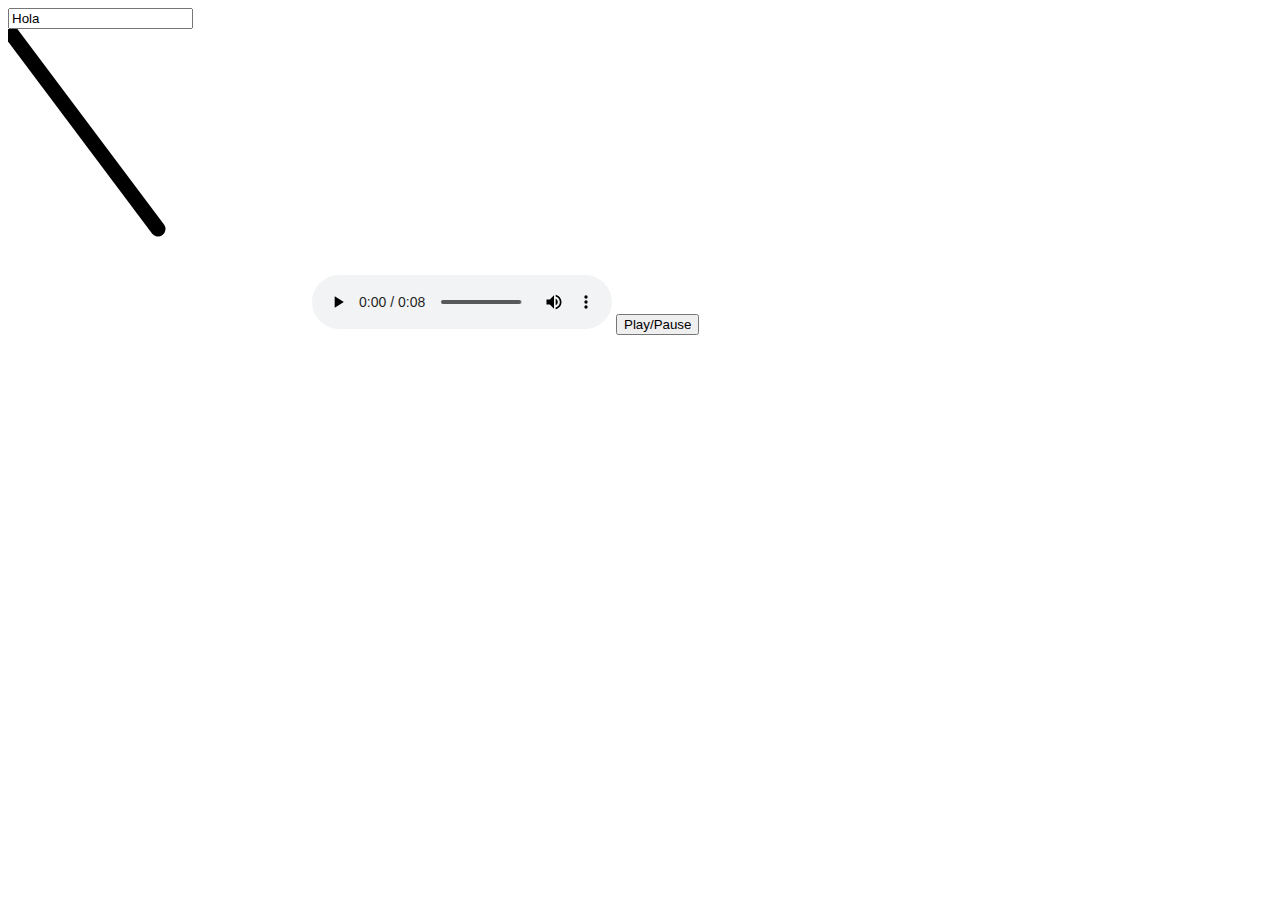
<file: level2/index.html>
<!DOCTYPE html>
<html lang="en">
  <head>
    <meta charset="UTF-8" />
    <meta http-equiv="X-UA-Compatible" content="IE=edge" />
    <meta name="viewport" content="width=device-width, initial-scale=1.0" />
    <title>Document</title>
    <link
      rel="shortcut icon"
      href="assets/img/favicon-16x16.png"
      type="image/x-icon"
    />
    <link rel="stylesheet" href="assets/css/style.css" />
    <!--<script src="assets/js/index.js"></script>
    <script src="assets/js/secondScript.js"></script>
    <script src="assets/js/dataMethods.js"></script>
    <script src="assets/js/switch.js"></script>
    <script src="assets/js/sets.js"></script>
    <script src="assets/js/errorHandling.js"></script>
    <script src="assets/js/hoisting.js"></script>-->
    <script>
      window.addEventListener("storage", () => {
        console.log("GETS FIRED");
        console.log(JSON.parse(window.localStorage.getItem("usuario")));
      });
    </script>
  </head>
  <body>
    <section>
      <input type="text" id="mi-input" />
    </section>
    <canvas id="main-canvas" width="300px" height="300px"></canvas>
    <audio
      src="assets/audio/Punch Swoosh Series.mp3"
      id="audio-tag"
      controls
    ></audio>
    <button
      data-playing="false"
      role="switch"
      id="play-btn"
      aria-checked="false"
    >
      <span>Play/Pause</span>
    </button>

    <!--<h1>Titulo</h1>
    <p id="parrafo">
      Lorem ipsum dolor sit amet consectetur adipisicing elit. Delectus porro
      cupiditate totam, quas magnam veritatis eaque at enim, ratione voluptatum
      quo, sit nulla aliquid ut a praesentium perspiciatis doloribus illum!
    </p>
    <button class="btn">Hola</button>
    <form id="miForm" class="miForm">
      <input type="text" name="input_texto" id="input_texto" />
      <span id="errorLabel" class="errorLabel oculto"
        >Por favor rellena este campo</span
      >
      <input type="submit" value="Enviar" />
    </form>
    <section class="global-container">
      <section class="container">
        <img
          id="proyecto-1"
          src="https://images.unsplash.com/photo-1635224626757-7de3747d9e99?crop=entropy&cs=tinysrgb&fit=crop&fm=jpg&h=1080&ixid=MnwxfDB8MXxyYW5kb218MHx8fHx8fHx8MTYzNzk2NDQ3Mw&ixlib=rb-1.2.1&q=80&w=1080"
        />
        <img
          id="proyecto-2"
          src="https://images.unsplash.com/photo-1637224774680-e5b8d732b7eb?crop=entropy&cs=tinysrgb&fit=crop&fm=jpg&h=1080&ixid=MnwxfDB8MXxyYW5kb218MHx8fHx8fHx8MTYzNzk2NDQ5NQ&ixlib=rb-1.2.1&q=80&w=1080"
        />
        <img
          id="proyecto-3"
          src="https://images.unsplash.com/photo-1635864702590-b02b40e65488?crop=entropy&cs=tinysrgb&fit=crop&fm=jpg&h=1080&ixid=MnwxfDB8MXxyYW5kb218MHx8fHx8fHx8MTYzNzk2NDUwOQ&ixlib=rb-1.2.1&q=80&w=1080"
        />
        <img
          id="proyecto-4"
          src="https://images.unsplash.com/photo-1635215870586-fd905e595943?crop=entropy&cs=tinysrgb&fit=crop&fm=jpg&h=1080&ixid=MnwxfDB8MXxyYW5kb218MHx8fHx8fHx8MTYzNzk2NDUzOA&ixlib=rb-1.2.1&q=80&w=1080"
        />
      </section>
    </section>
    <canvas width="500" height="500" id="villaplatzi"></canvas>-->
    <!-- <script src="assets/js/noctis.js"></script>
    <script src="assets/js/webStorage.js"></script>
    <script src="assets/js/dom.js"></script> -->
    <script src="assets/js/25_apis.js"></script>
  </body>
</html>
</file>
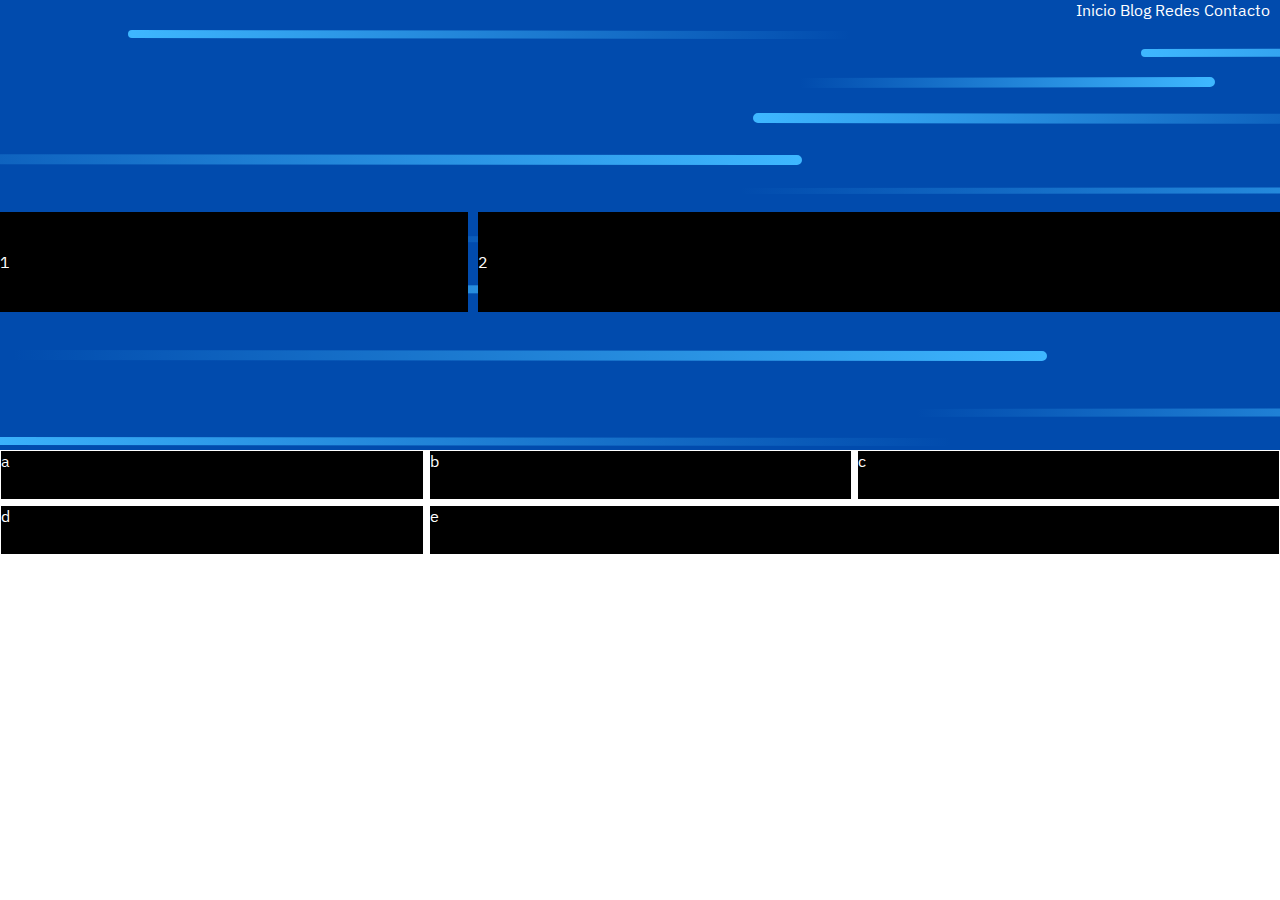
<file: level1/CSS3/index.html>
<!DOCTYPE html>
<html lang="en">
  <head>
    <meta charset="UTF-8" />
    <meta http-equiv="X-UA-Compatible" content="IE=edge" />
    <meta name="viewport" content="width=device-width, initial-scale=1.0" />
    <title>Document</title>
    <link rel="stylesheet" href="assets/style.css" />
    <link
      rel="stylesheet"
      href="./assets/fonts/fontawesome-free-5.15.4-web/fontawesome-free-5.15.4-web/css/all.min.css"
    />
  </head>
  <body>
    <header class="header-background">
      <nav>
        <!-- Aquí va el logo 
        <img src="" />-->
        <ul class="nav-list">
          <a href="#"> <li>Inicio</li></a>
          <a href="#"> <li>Blog</li></a>
          <a href="#"> <li>Redes</li></a>
          <a href="#"> <li>Contacto</li></a>
        </ul>
      </nav>
      <section class="header-container">
        <article class="item1">1</article>
        <article class="item2">2</article>
      </section>
    </header>
    <!-- css grid  -->
    <section class="grid-container">
      <div class="item-a">a</div>
      <div class="item-b">b</div>
      <div class="item-c">c</div>
      <div class="item-d">d</div>
      <div class="item-e">e</div>
    </section>
    <footer></footer>
  </body>
</html>
</file>
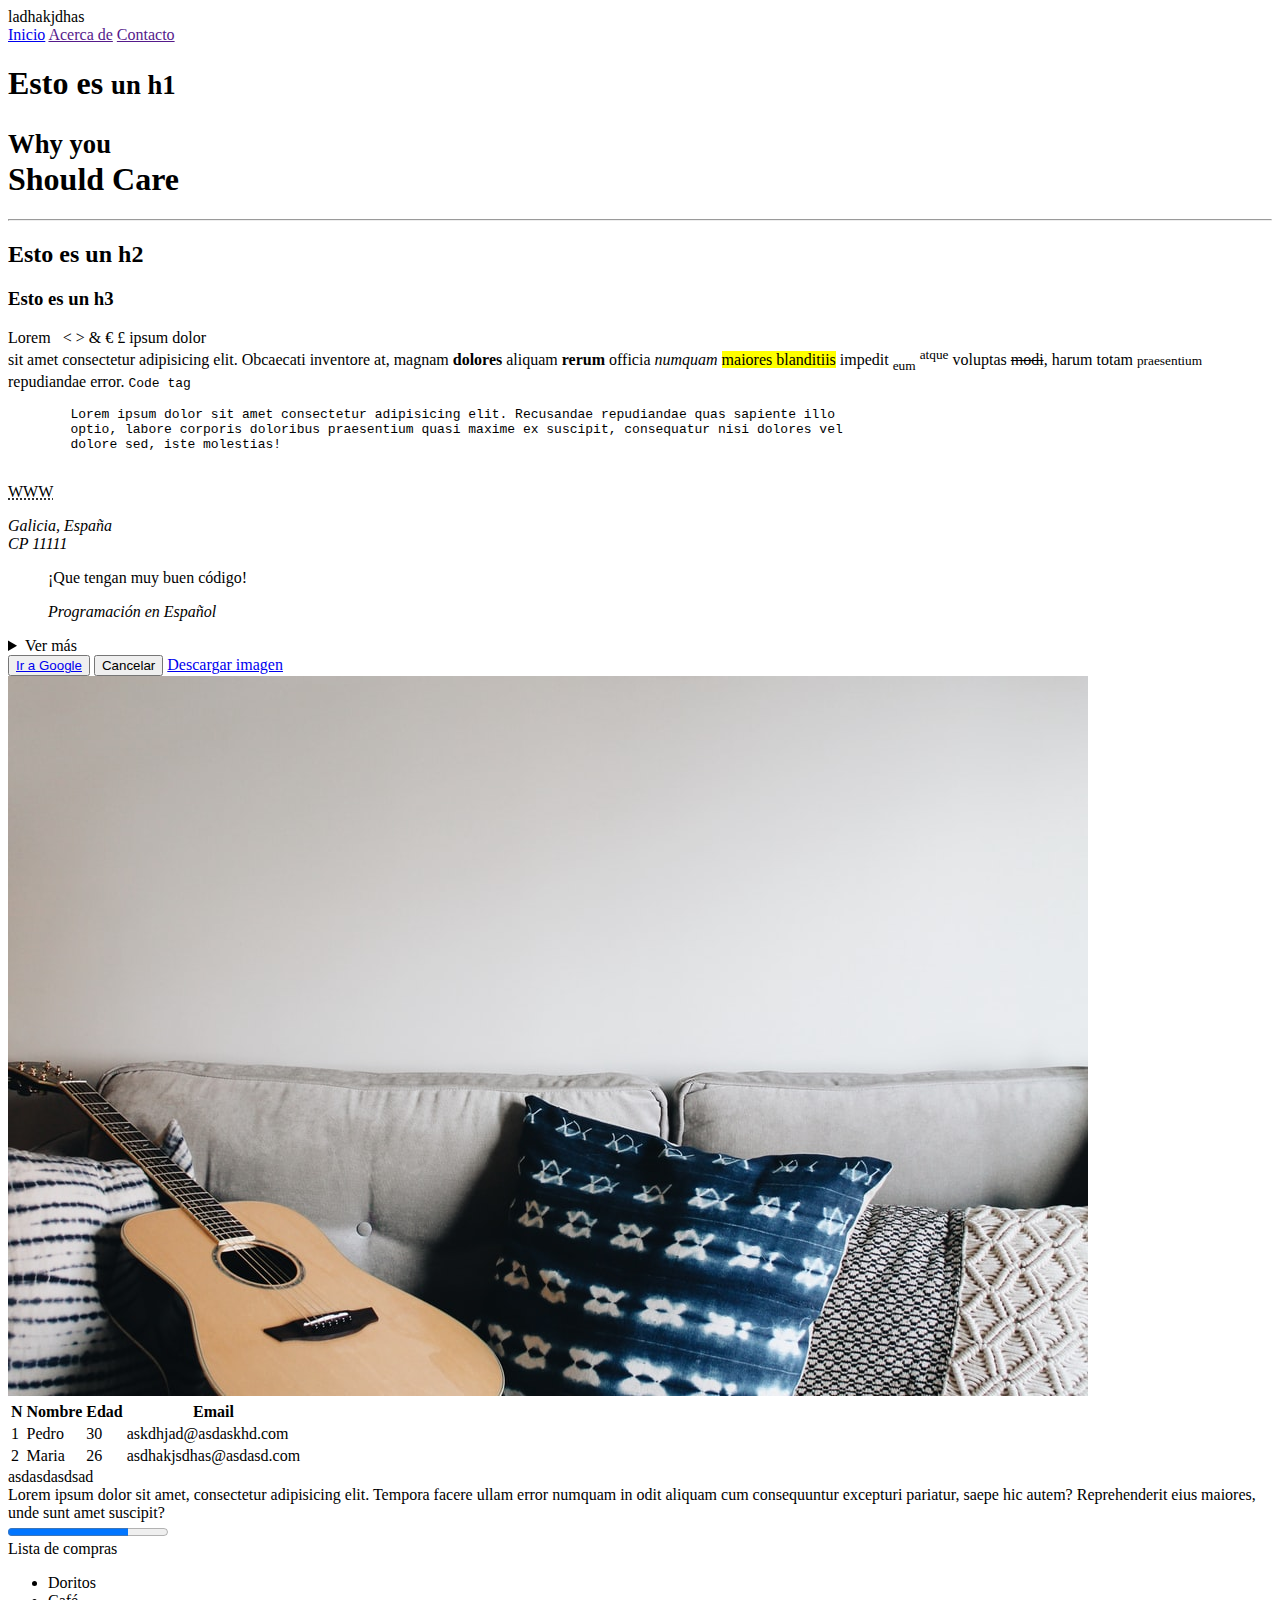
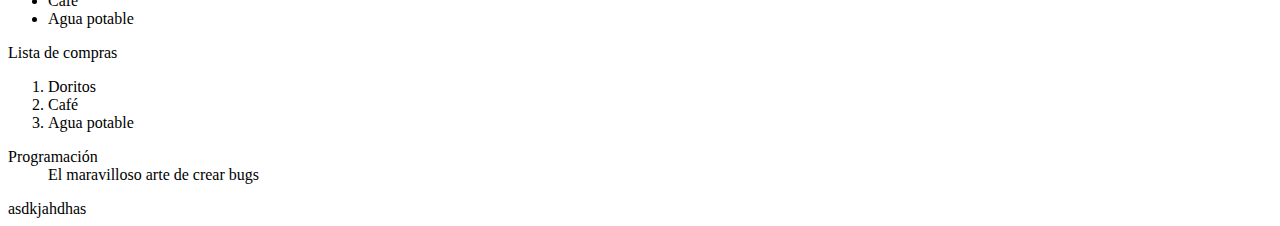
<file: level1/HTML/index.html>
<!DOCTYPE html>
<html lang="en">
  <head>
    <meta charset="UTF-8" />
    <meta http-equiv="X-UA-Compatible" content="IE=edge" />
    <meta name="viewport" content="width=device-width, initial-scale=1.0" />
    <meta
      description="Esta web está dedicada a ser un ejemplo para Programación en español"
    />
    <meta property="og:title" content="Título de mi web" />
    <meta property="og:description" content="Descripción de mi web" />
    <meta
      property="og:image"
      content="https://ahrefs.com/blog/wp-content/uploads/2019/12/fb-how-to-become-an-seo-expert.png"
    />
    <title>Level 1 | HTML5</title>
  </head>
  <body>
    <header>ladhakjdhas</header>
    <nav>
      <!--Redirección a elemento HTML por su id -->
      <a href="#inicio">Inicio</a>
      <a href="">Acerca de</a>
      <a href="">Contacto</a>
    </nav>

    <!--Texto-->
    <h1>Esto es <small>un h1</small></h1>
    <h1>
      <small>Why you</small> <br />
      Should Care
    </h1>
    <hr />
    <h2>Esto es un h2</h2>
    <h3>Esto es un h3</h3>
    <!--Section con id "inicio" referenciado en el nav -->
    <section id="inicio">
      <p>
        Lorem &nbsp; &lt; &gt; &amp; &euro; &pound; ipsum dolor <br />
        sit amet consectetur adipisicing elit. Obcaecati inventore at, magnam
        <b>dolores</b> aliquam <strong>rerum</strong> officia <i>numquam</i>
        <mark>maiores blanditiis</mark> impedit <sub> eum</sub>
        <sup>atque</sup> voluptas <del> modi</del>, harum totam
        <small>praesentium</small> repudiandae error.
        <code> Code tag </code>
      </p>
      <!--Texto preformateado-->
      <pre>
        Lorem ipsum dolor sit amet consectetur adipisicing elit. Recusandae repudiandae quas sapiente illo 
        optio, labore corporis doloribus praesentium quasi maxime ex suscipit, consequatur nisi dolores vel
        dolore sed, iste molestias!
      </pre>
      <p>
        <!--Abreviaturas-->
        <abbr title="World Wide Web">WWW</abbr>
        <!--Direcciones-->
        <address>
          Galicia, España <br/>
          CP 11111
        </address>
        <!--Citas-->
        <blockquote>
          <p>¡Que tengan muy buen código!</p>
          <!--Autor de la cita-->
          <cite>Programación en Español</cite>
        </blockquote>
      </p>
      <details><summary>Ver más</summary><p>Lorem ipsum dolor sit amet consectetur adipisicing elit. Molestiae voluptas ut consequuntur suscipit obcaecati. Repellat magnam magni suscipit. Aut, placeat qui. Vitae obcaecati, odio non suscipit quis nesciunt iusto nobis.</p></details>
      <button>
        <!--Apertura de enlace en nueva tab del navegador -->
        <a href="http://google.com" target="_blank">Ir a Google</a>
      </button>
      <button>Cancelar</button>
      <!--Descarga de un archivo con un tag "a"-->
      <a href="./HTML.rar">Descargar imagen</a>
    </section>
    <img src="./mi_imagen.jpg" class="imagen p-bg-foto-on" />
    <!--Tablas-->
    <table>
      <!--Head o cabezera de la tabla-->
      <thead>
        <!--Table row | fila de tabla-->
        <tr>
          <!--Table head | Encabezado de la tabla-->
          <th>N</th>
          <th>Nombre</th>
          <th>Edad</th>
          <th>Email</th>
        </tr>
      </thead>
      <!--Cuerpo o body de la tabla-->
      <tbody>
        <tr>
          <!--table data | celdas de la tabla-->
          <td>1</td>
          <td>Pedro</td>
          <td>30</td>
          <td>askdhjad@asdaskhd.com</td>
        </tr>
        <tr>
          <td>2</td>
          <td>Maria</td>
          <td>26</td>
          <td>asdhakjsdhas@asdasd.com</td>
        </tr>
      </tbody>
    </table>
    <aside>asdasdasdsad</aside>
    <article>
      Lorem ipsum dolor sit amet, consectetur adipisicing elit. Tempora facere ullam error numquam in odit aliquam cum consequuntur excepturi pariatur, saepe hic autem? Reprehenderit eius maiores, unde sunt amet suscipit?
    </article>
    <progress max="100" value="75"></progress>
    <!--listas desordenadas-->
    <br>
    <label>Lista de compras</label>
    <ul><!--Unordered list-->
      <li>Doritos</li><!--list item-->
      <li>Café</li>
      <li>Agua potable</li>
    </ul>

    <!--Listas ordenadas-->
    <label>Lista de compras</label>
    <ol><!--Ordered list-->
      <li>Doritos</li><!--list item-->
      <li>Café</li>
      <li>Agua potable</li>
    </ol>

    <!--Listas de descripciones-->
    <dl><!--Description list-->
      <dt><!--term description-->
        Programación
      </dt>
      <dd><!--Definición del término-->
        El maravilloso arte de crear bugs
      </dd>
    </dl>
    <footer>asdkjahdhas</footer>
  </body>
</html>
</file>
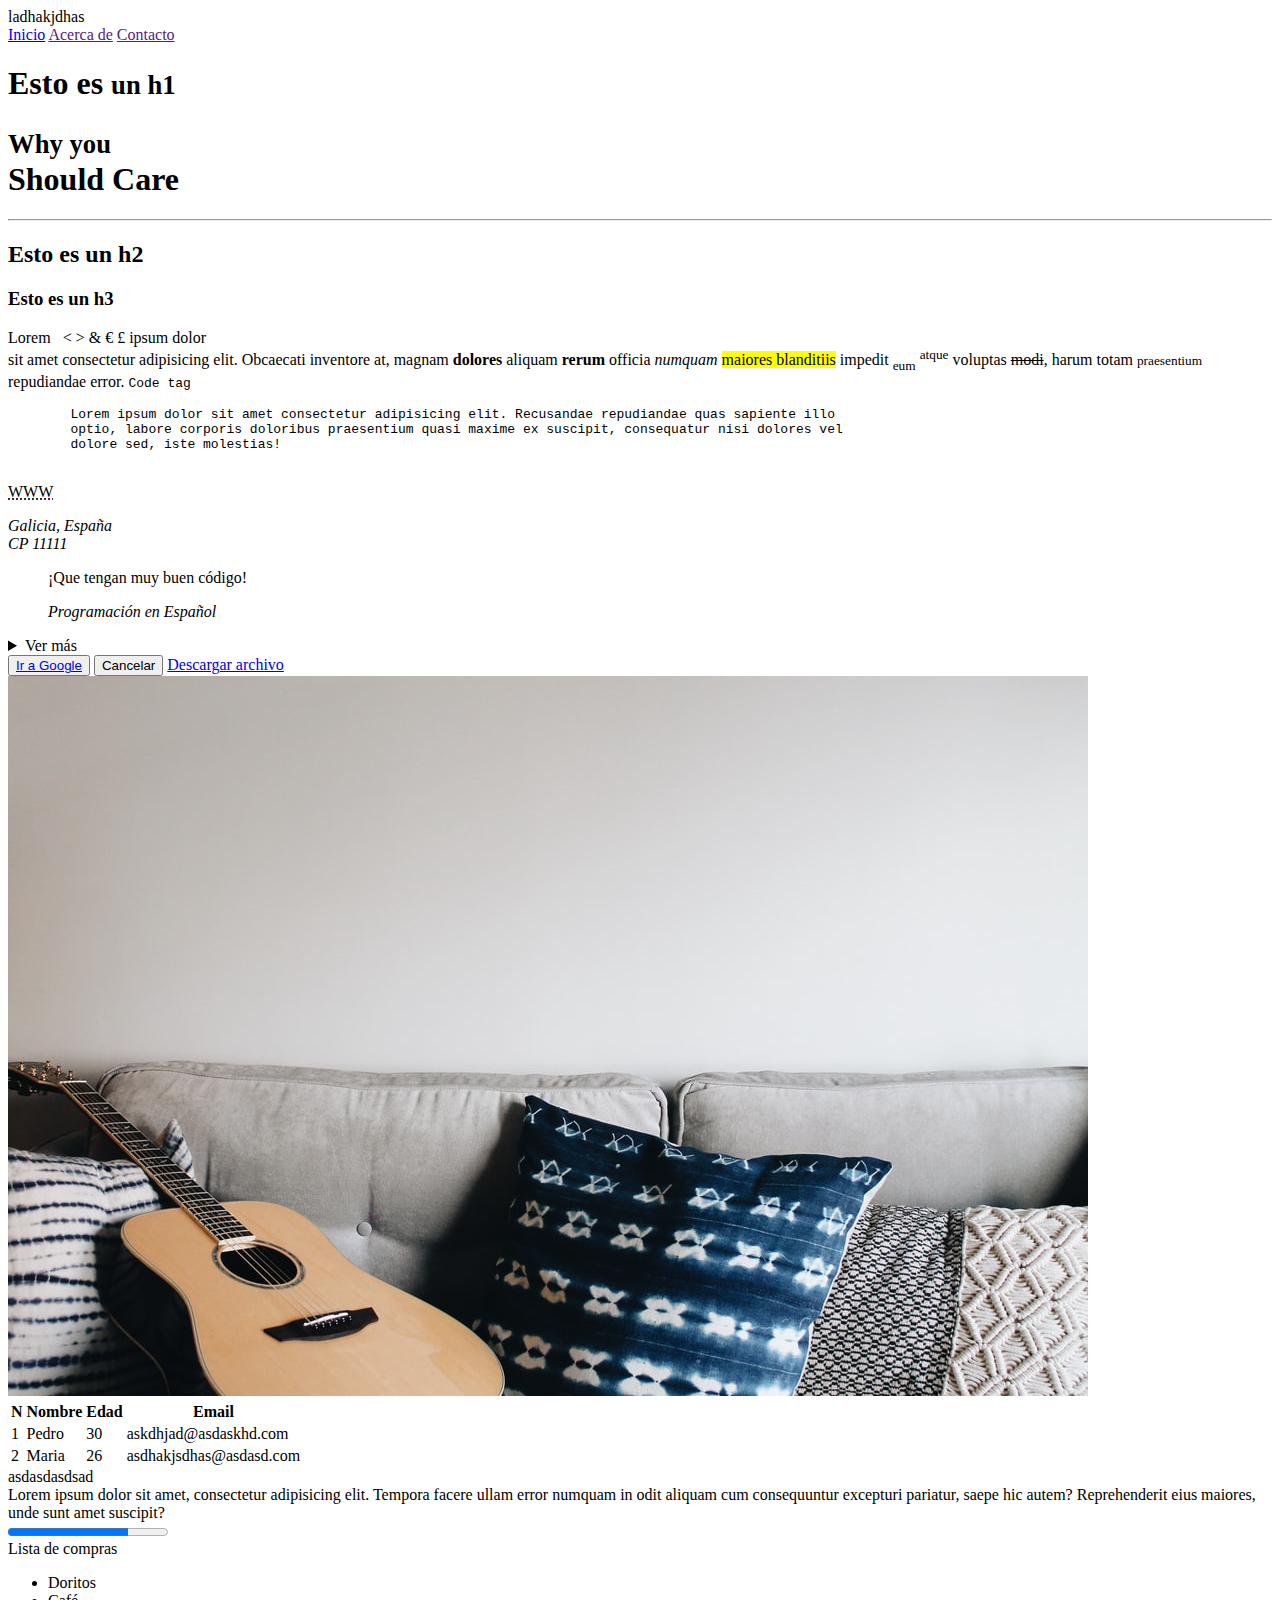
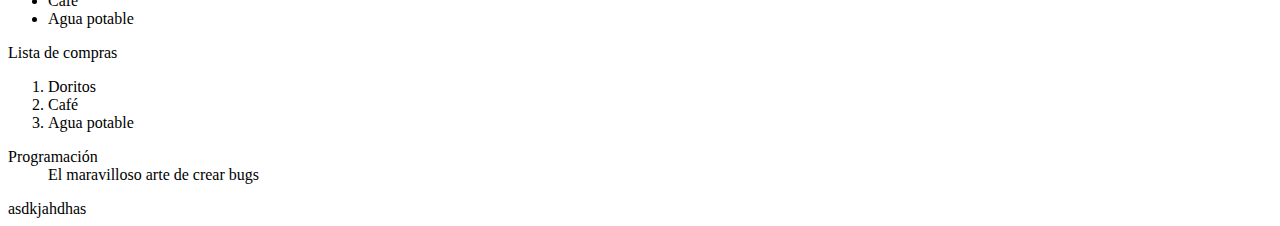
<file: level1/HTML5/index.html>
<!DOCTYPE html>
<html lang="en">
  <head>
    <meta charset="UTF-8" />
    <meta http-equiv="X-UA-Compatible" content="IE=edge" />
    <meta name="viewport" content="width=device-width, initial-scale=1.0" />
    <meta
      description="Esta web está dedicada a ser un ejemplo para Programación en español"
    />
    <meta property="og:title" content="Título de mi web" />
    <meta property="og:description" content="Descripción de mi web" />
    <meta
      property="og:image"
      content="https://ahrefs.com/blog/wp-content/uploads/2019/12/fb-how-to-become-an-seo-expert.png"
    />
    <title>Level 1 | HTML5</title>
  </head>
  <body>
    <header>ladhakjdhas</header>
    <nav>
      <!--Redirección a elemento HTML por su id -->
      <a href="#inicio">Inicio</a>
      <a href="">Acerca de</a>
      <a href="">Contacto</a>
    </nav>

    <!--Texto-->
    <h1>Esto es <small>un h1</small></h1>
    <h1>
      <small>Why you</small> <br />
      Should Care
    </h1>
    <hr />
    <h2>Esto es un h2</h2>
    <h3>Esto es un h3</h3>
    <!--Section con id "inicio" referenciado en el nav -->
    <section id="inicio">
      <p>
        Lorem &nbsp; &lt; &gt; &amp; &euro; &pound; ipsum dolor <br />
        sit amet consectetur adipisicing elit. Obcaecati inventore at, magnam
        <b>dolores</b> aliquam <strong>rerum</strong> officia <i>numquam</i>
        <mark>maiores blanditiis</mark> impedit <sub> eum</sub>
        <sup>atque</sup> voluptas <del> modi</del>, harum totam
        <small>praesentium</small> repudiandae error.
        <code> Code tag </code>
      </p>
      <!--Texto preformateado-->
      <pre>
        Lorem ipsum dolor sit amet consectetur adipisicing elit. Recusandae repudiandae quas sapiente illo 
        optio, labore corporis doloribus praesentium quasi maxime ex suscipit, consequatur nisi dolores vel
        dolore sed, iste molestias!
      </pre>
      <p>
        <!--Abreviaturas-->
        <abbr title="World Wide Web">WWW</abbr>
        <!--Direcciones-->
        <address>
          Galicia, España <br/>
          CP 11111
        </address>
        <!--Citas-->
        <blockquote>
          <p>¡Que tengan muy buen código!</p>
          <!--Autor de la cita-->
          <cite>Programación en Español</cite>
        </blockquote>
      </p>
      <details><summary>Ver más</summary><p>Lorem ipsum dolor sit amet consectetur adipisicing elit. Molestiae voluptas ut consequuntur suscipit obcaecati. Repellat magnam magni suscipit. Aut, placeat qui. Vitae obcaecati, odio non suscipit quis nesciunt iusto nobis.</p></details>
      <button>
        <!--Apertura de enlace en nueva tab del navegador -->
        <a href="http://google.com" target="_blank">Ir a Google</a>
      </button>
      <button>Cancelar</button>
      <!--Descarga de un archivo con un tag "a"-->
      <a href="./HTML.rar">Descargar archivo</a>
    </section>
    <img src="./mi_imagen.jpg" class="imagen p-bg-foto-on" />
    <!--Tablas-->
    <table>
      <!--Head o cabezera de la tabla-->
      <thead>
        <!--Table row | fila de tabla-->
        <tr>
          <!--Table head | Encabezado de la tabla-->
          <th>N</th>
          <th>Nombre</th>
          <th>Edad</th>
          <th>Email</th>
        </tr>
      </thead>
      <!--Cuerpo o body de la tabla-->
      <tbody>
        <tr>
          <!--table data | celdas de la tabla-->
          <td>1</td>
          <td>Pedro</td>
          <td>30</td>
          <td>askdhjad@asdaskhd.com</td>
        </tr>
        <tr>
          <td>2</td>
          <td>Maria</td>
          <td>26</td>
          <td>asdhakjsdhas@asdasd.com</td>
        </tr>
      </tbody>
    </table>
    <aside>asdasdasdsad</aside>
    <article>
      Lorem ipsum dolor sit amet, consectetur adipisicing elit. Tempora facere ullam error numquam in odit aliquam cum consequuntur excepturi pariatur, saepe hic autem? Reprehenderit eius maiores, unde sunt amet suscipit?
    </article>
    <progress max="100" value="75"></progress>
    <!--listas desordenadas-->
    <br>
    <label>Lista de compras</label>
    <ul><!--Unordered list-->
      <li>Doritos</li><!--list item-->
      <li>Café</li>
      <li>Agua potable</li>
    </ul>

    <!--Listas ordenadas-->
    <label>Lista de compras</label>
    <ol><!--Ordered list-->
      <li>Doritos</li><!--list item-->
      <li>Café</li>
      <li>Agua potable</li>
    </ol>

    <!--Listas de descripciones-->
    <dl><!--Description list-->
      <dt><!--term description-->
        Programación
      </dt>
      <dd><!--Definición del término-->
        El maravilloso arte de crear bugs
      </dd>
    </dl>
    <footer>asdkjahdhas</footer>
  </body>
</html>
</file>
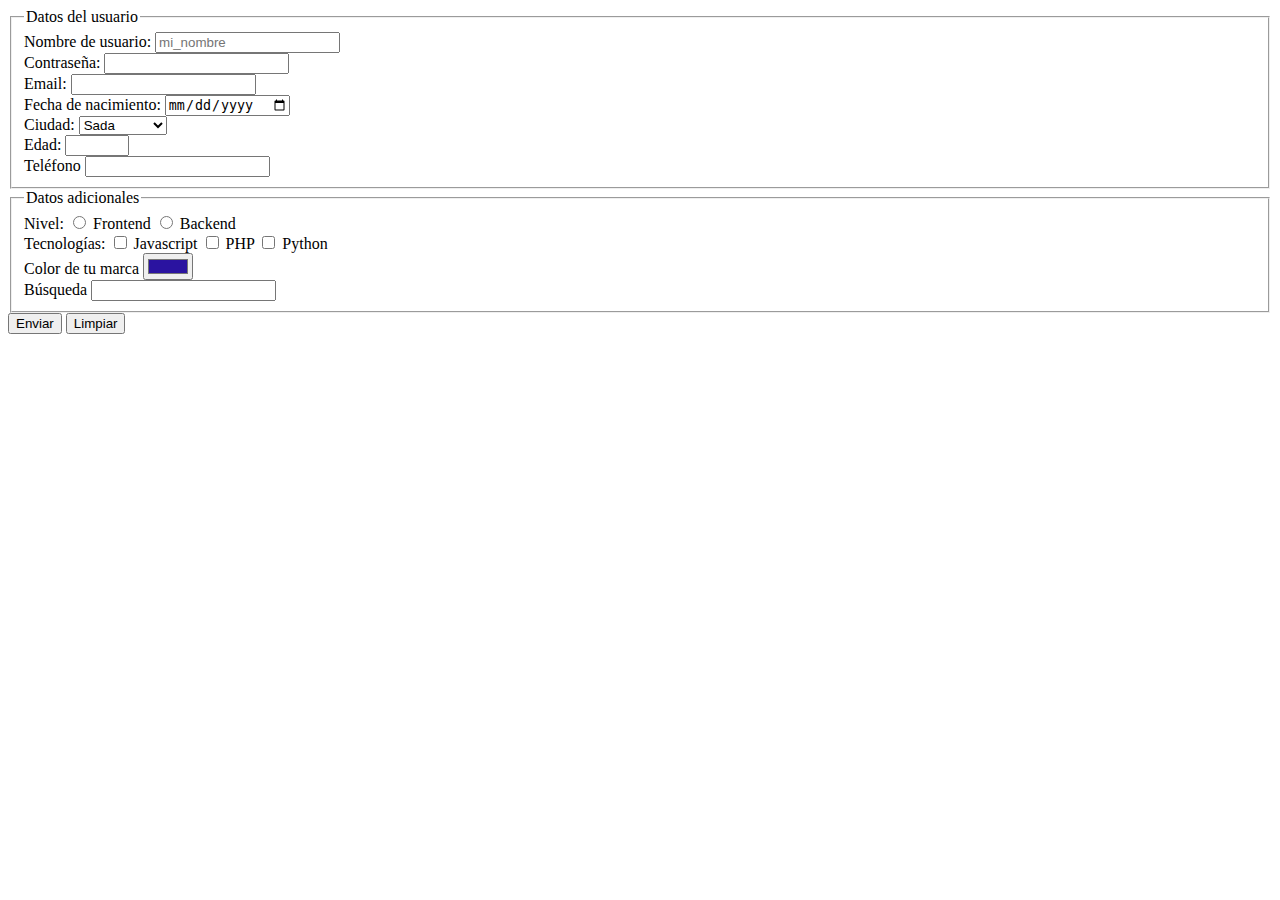
<file: level1/HTML/forms.html>
<!DOCTYPE html>
<html lang="en">
  <head>
    <meta charset="UTF-8" />
    <meta http-equiv="X-UA-Compatible" content="IE=edge" />
    <meta name="viewport" content="width=device-width, initial-scale=1.0" />
    <title>Forms</title>
  </head>
  <body>
    <form name="form1" id="form">
      <fieldset>
        <legend>Datos del usuario</legend>
        <label>Nombre de usuario:</label>
        <!--texto-->
        <input
          type="text"
          name="username"
          id="username"
          placeholder="mi_nombre"
          required
        /><br />
        <!--password-->
        <label
          >Contraseña:
          <input type="password" name="password" id="password" /></label
        ><br />
        <!--email-->
        <label>Email: <input type="email" name="email" id="email" /></label
        ><br />
        <!--Fechas-->
        <label
          >Fecha de nacimiento:
          <input type="date" name="fecha" id="fecha" /></label
        ><br />
        <!--select-->
        <label>Ciudad:</label>
        <select name="ciudad" id="ciudad">
          <option value="" disabled>Seleccione</option>
          <option value="A Coruña">A Coruña</option>
          <option value="Sada" selected>Sada</option>
          <option value="Betanzos">Betanzos</option></select
        ><br />
        <!--Numérico-->
        <label>Edad:</label>
        <input
          type="number"
          min="0"
          max="100"
          step="1"
          name="edad"
          id="edad"
        /><br />
        <!--Telefono-->
        <label>Teléfono</label>
        <input type="tel" name="telefono" id="telefono" /><br />
      </fieldset>
      <fieldset>
        <legend>Datos adicionales</legend>
        <!--Radio buttons-->
        <label>Nivel:</label>
        <input type="radio" name="devLevel" id="front" />
        <label>Frontend</label>
        <input type="radio" name="devLevel" id="back" />
        <label>Backend</label><br />
        <!--Checkboxes-->
        <label>Tecnologías:</label>
        <input type="checkbox" name="tech" id="js" />
        <label>Javascript</label>
        <input type="checkbox" name="tech" id="php" />
        <label>PHP</label>
        <input type="checkbox" name="tech" id="python" />
        <label>Python</label><br />

        <!--color-->
        <label>Color de tu marca</label>
        <input type="color" value="#2A13A0" name="color" id="color" /><br />

        <!--Search-->
        <label>Búsqueda</label>
        <input type="search" name="buscar" id="buscar" /><br />
      </fieldset>

      <!--botones-->
      <input type="submit" value="Enviar" />
      <input type="reset" value="Limpiar" />
    </form>
    <br />
  </body>
</html>
</file>
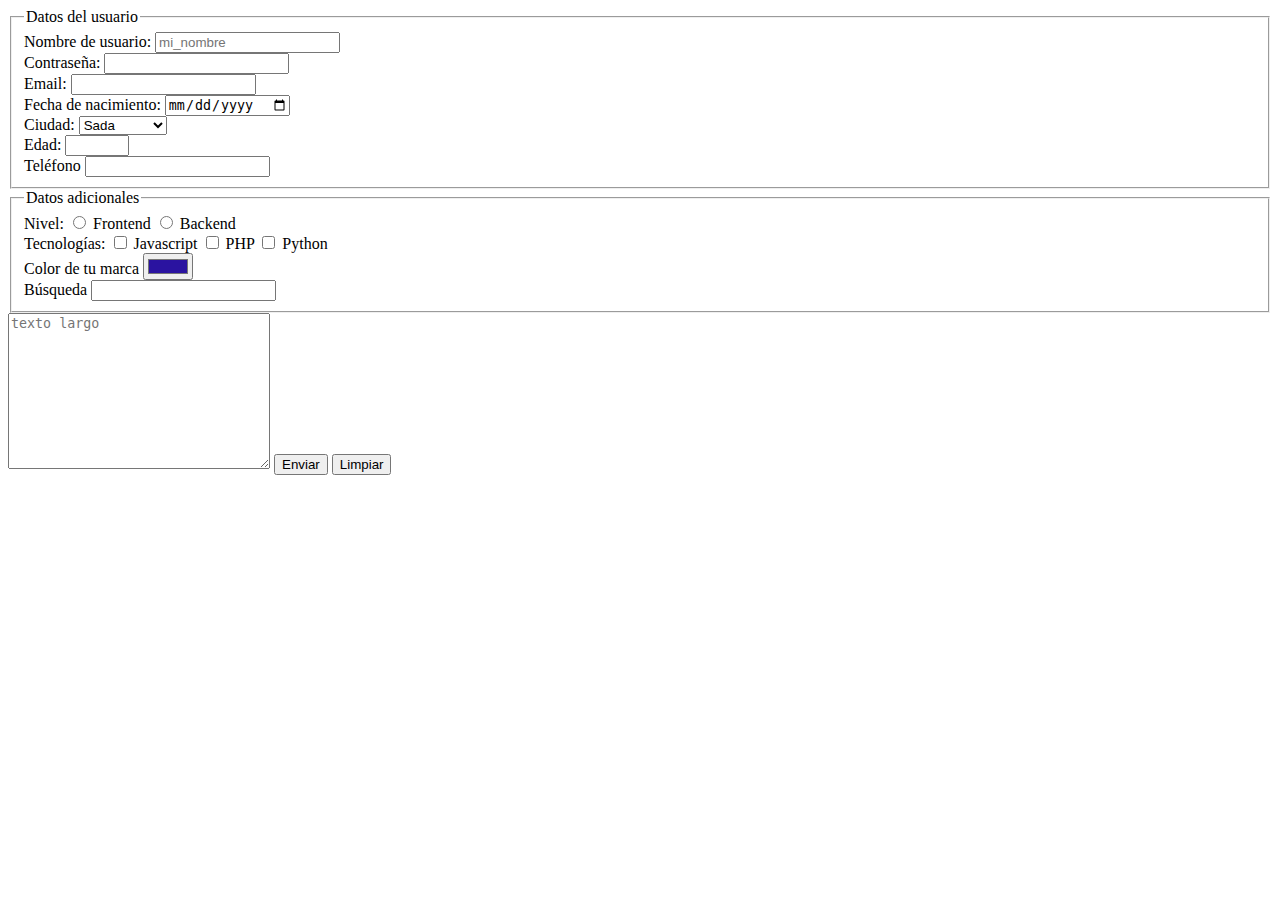
<file: level1/HTML5/forms.html>
<!DOCTYPE html>
<html lang="en">
  <head>
    <meta charset="UTF-8" />
    <meta http-equiv="X-UA-Compatible" content="IE=edge" />
    <meta name="viewport" content="width=device-width, initial-scale=1.0" />
    <title>Forms</title>
  </head>
  <body>
    <form name="form1" id="form">
      <fieldset>
        <legend>Datos del usuario</legend>
        <label>Nombre de usuario:</label>
        <!--texto-->
        <input
          type="text"
          name="username"
          id="username"
          placeholder="mi_nombre"
          required
        /><br />
        <!--password-->
        <label
          >Contraseña:
          <input type="password" name="password" id="password" /></label
        ><br />
        <!--email-->
        <label>Email: <input type="email" name="email" id="email" /></label
        ><br />
        <!--Fechas-->
        <label
          >Fecha de nacimiento:
          <input type="date" name="fecha" id="fecha" /></label
        ><br />
        <!--select-->
        <label>Ciudad:</label>
        <select name="ciudad" id="ciudad">
          <option value="" disabled>Seleccione</option>
          <option value="A Coruña">A Coruña</option>
          <option value="Sada" selected>Sada</option>
          <option value="Betanzos">Betanzos</option></select
        ><br />
        <!--Numérico-->
        <label>Edad:</label>
        <input
          type="number"
          min="0"
          max="100"
          step="1"
          name="edad"
          id="edad"
        /><br />
        <!--Telefono-->
        <label>Teléfono</label>
        <input type="tel" name="telefono" id="telefono" /><br />
      </fieldset>
      <fieldset>
        <legend>Datos adicionales</legend>
        <!--Radio buttons-->
        <label>Nivel:</label>
        <input type="radio" name="devLevel" id="front" />
        <label>Frontend</label>
        <input type="radio" name="devLevel" id="back" />
        <label>Backend</label><br />
        <!--Checkboxes-->
        <label>Tecnologías:</label>
        <input type="checkbox" name="tech" id="js" />
        <label>Javascript</label>
        <input type="checkbox" name="tech" id="php" />
        <label>PHP</label>
        <input type="checkbox" name="tech" id="python" />
        <label>Python</label><br />

        <!--color-->
        <label>Color de tu marca</label>
        <input type="color" value="#2A13A0" name="color" id="color" /><br />

        <!--Search-->
        <label>Búsqueda</label>
        <input type="search" name="buscar" id="buscar" /><br />
      </fieldset>

      <!--Textarea-->
      <textarea
        name="area"
        id="area"
        cols="30"
        rows="10"
        placeholder="texto largo"
      ></textarea>
      <!--botones-->
      <input type="submit" value="Enviar" />
      <input type="reset" value="Limpiar" />
    </form>
    <br />
  </body>
</html>
</file>
<file: level2/assets/css/style.css>
.global-container {
  display: flex;
  align-items: center;
  justify-content: center;
}

.container {
  width: 450px;
  height: 450px;
  display: flex;
  justify-content: space-between;
  align-items: center;
  flex-wrap: wrap;
}

.container img {
  width: 220px;
  cursor: pointer;
  opacity: 0.5;
  transition: all 0.4s;
  margin-bottom: 10px;
}

.container img:hover {
  transform: rotate(10deg) scale(1.1);
  border-radius: 40px;
  opacity: 1;
  z-index: 1;
  box-shadow: 0 0 20px #000;
}

#input_texto:empty {
  border-color: blue;
}

.miForm {
  margin-bottom: 45px;
}

.error {
  border-color: red;
}

.oculto {
  display: none;
}

.errorLabel {
  color: red;
  font-weight: bold;
}
</file>
<file: level1/CSS3/assets/style.css>
/*"#" se usa como selector de id's y "." se usa como selector para clases*/
/*background-color: #000; hsla(274, 0%, 0%, 1);rgba(0, 0, 0, 0.1);*/
/*vw: viewport width | vh: viewport height*/
/*@import url("https://fonts.googleapis.com/css?family=Acme&display=swap&effect=fire");*/
@font-face {
  font-family: "Acme";
  src: url("./fonts/Acme/Acme-Regular.ttf");
}

@font-face {
  font-family: "IBM-plex-regular";
  src: url("./fonts/IBM_Plex_Sans/IBMPlexSans-Regular.ttf");
}

@font-face {
  font-family: "IBM-plex-bold";
  src: url("./fonts/IBM_Plex_Sans/IBMPlexSans-Bold.ttf");
}

* {
  margin: 0;
  padding: 0;
  font-family: "IBM-plex-regular";
}

h1,
h2,
h3,
h4,
h5,
h6 {
  font-family: "IBM-plex-bold";
}

.header-background {
  width: 100%;
  background-image: url("./images/Meteor.svg");
  height: 50vh;
}

.svg-blob {
  position: absolute;
  left: 0;
  top: 100px;
}

.custom-title {
  margin: 15px 0 0 0;
  border: 1px solid;
  padding: 10px 0 0 0;
  width: auto;
  height: auto;
}

.bolding {
  font-weight: bold;
}

.nav-list {
  text-align: right;
  position: relative;
  right: 10px;
}

.nav-list a li {
  width: 100px;
  margin-bottom: 10px;
  list-style: none;
  cursor: pointer;
  color: #fff;
  text-decoration: none;
  font-weight: lighter;
  display: inline;
}

a:link {
  text-decoration: none;
}

.title-section > p {
  margin-left: auto;
  margin-right: auto;
  width: 50%;
}

/* flexbox */
.header-container {
  display: flex;
  flex-direction: row;
  justify-content: center;
  align-items: center;
  width: 100%;
  height: 484.5px;
  gap: 10px;
  flex-wrap: wrap;
  align-content: center;
}

.item1 {
  display: flex;
  width: 100px;
  border-color: #fff;
  height: 100px;
  background-color: #000;
  color: #fff;
  flex: 1 0 300px;
  align-items: safe center;
}

.item2 {
  display: flex;
  width: 100px;
  border-color: #fff;
  height: 100px;
  background-color: #000;
  color: #fff;
  flex: 3 0 300px;
  align-items: safe center;
}
/*End flexbox*/

/* Grid */
.grid-container {
  display: grid;
  grid-template: [row-start] "header1 header2 header3" 50px [row-end] [row2-start] "footer1 footer2 footer2" 50px [row2-end] / [col-start] auto [col-end];
  /* grid-template-columns: repeat(3, minmax(100px, 1fr)); */
  justify-items: stretch;
  align-items: stretch;
  /* place-items: stretch */
  justify-content: stretch;
  align-content: stretch;
  gap: 5px;
  /* place-content: stretch */
}

.item-a {
  grid-area: header1;
  justify-self: stretch;
  /* 1 / 1 / 2 / 2; */
  background-color: #000;
  color: #fff;
  border: 1px solid #fff;
}

.item-b {
  grid-area: header2;
  justify-self: stretch;
  /* 1 / 2 / 2 / 3; */
  background-color: #000;
  color: #fff;
  border: 1px solid #fff;
}

.item-c {
  grid-area: header3;
  justify-self: stretch;
  /* 1 / 3 / 2 / 4; */
  background-color: #000;
  color: #fff;
  border: 1px solid #fff;
}

.item-d {
  justify-self: stretch;
  grid-area: footer1;
  background-color: #000;
  color: #fff;
  border: 1px solid #fff;
}

.item-e {
  justify-self: stretch;
  grid-area: footer2;
  /* grid-column: 2/4; */
  /*   grid-column-start: 2;
  grid-column-end: 4; */
  /* grid-row: 2; */
  /* grid-row-start: 2; */
  background-color: #000;
  color: #fff;
  border: 1px solid #fff;
}
/* End grid */

/* Media queries */
@media (min-width: 300px) and (max-width: 375px) {
  .item-e {
    justify-self: stretch;
    grid-area: footer2;
    /* grid-column: 2/4; */
    /*   grid-column-start: 2;
    grid-column-end: 4; */
    /* grid-row: 2; */
    /* grid-row-start: 2; */
    background-color: red;
    color: #fff;
    border: 1px solid #fff;
  }
}
</file>
